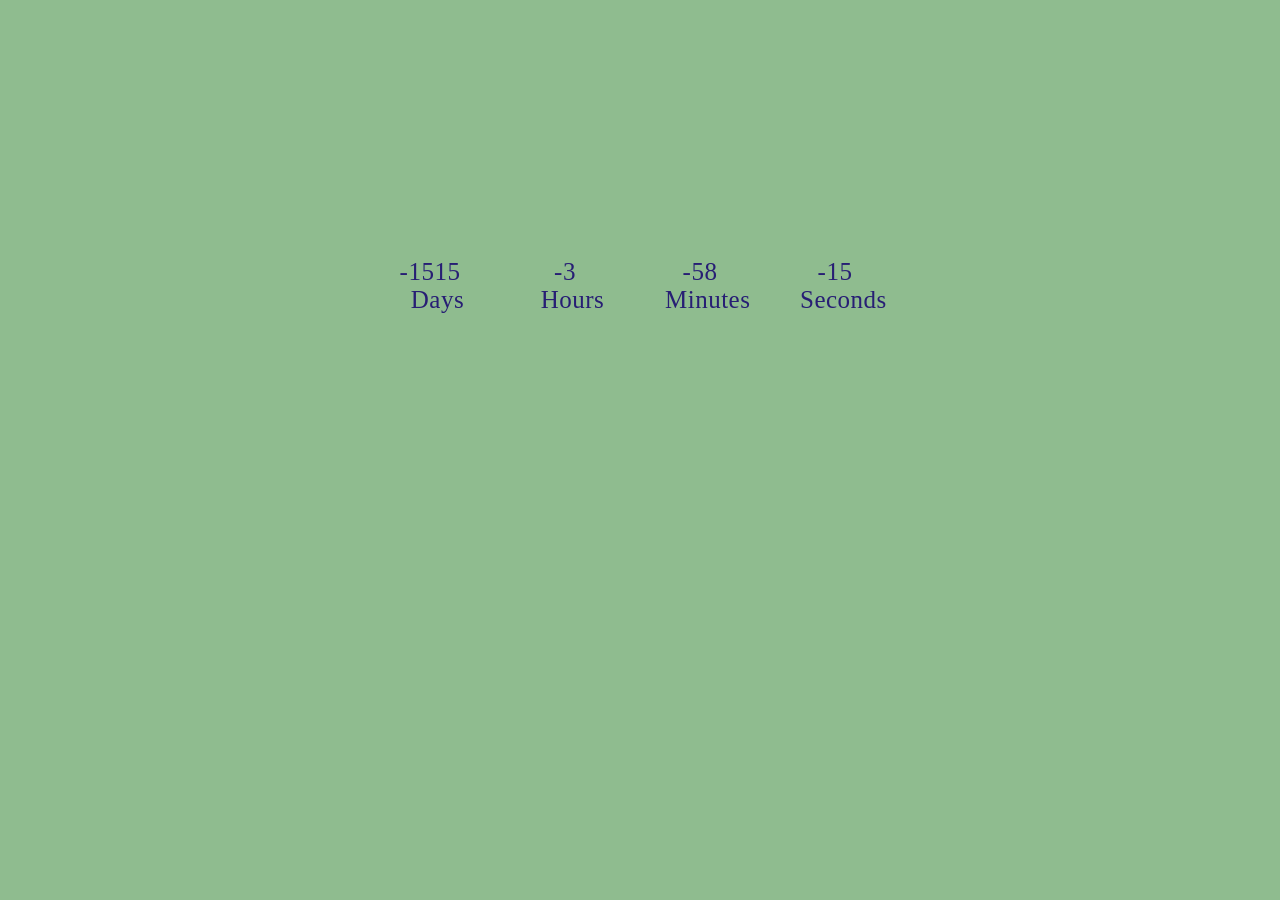
<file: index.html>
<!DOCTYPE html>
<html lang="en">
  <head>
    <meta charset="UTF-8" />
    <meta http-equiv="X-UA-Compatible" content="IE=edge" />
    <meta name="viewport" content="width=device-width, initial-scale=1.0" />
    <link rel="stylesheet" href="./css/main.min.css" />
    <title>Document</title>
  </head>
  <body>
    <div class="container">
      <div class="timer" id="timer-1">
        <div class="field">
          <span class="value" data-value="days">00</span>
          <span class="label">Days</span>
        </div>

        <div class="field">
          <span class="value" data-value="hours">00</span>
          <span class="label">Hours</span>
        </div>

        <div class="field">
          <span class="value" data-value="mins">00</span>
          <span class="label">Minutes</span>
        </div>

        <div class="field">
          <span class="value" data-value="secs">00</span>
          <span class="label">Seconds</span>
        </div>
      </div>
    </div>
    <script type="module" src="./index.js"></script>
  </body>
</html>
</file>
<file: css/main.min.css>
body{background-color:darkseagreen}.timer{padding-top:250px;display:-webkit-box;display:-ms-flexbox;display:flex;-webkit-box-pack:center;-ms-flex-pack:center;justify-content:center}span{font-size:25px;font-weight:500;letter-spacing:0.02em;color:#271e74}.field{width:85px;text-align:center}.field:not(:last-child){margin-right:50px}.value{margin-right:15px}@media screen and (max-width: 767px){span{font-size:20px;font-weight:400;letter-spacing:0.02em;color:#271e74}.container{width:500px}}
/*# sourceMappingURL=main.min.css.map */
</file>
